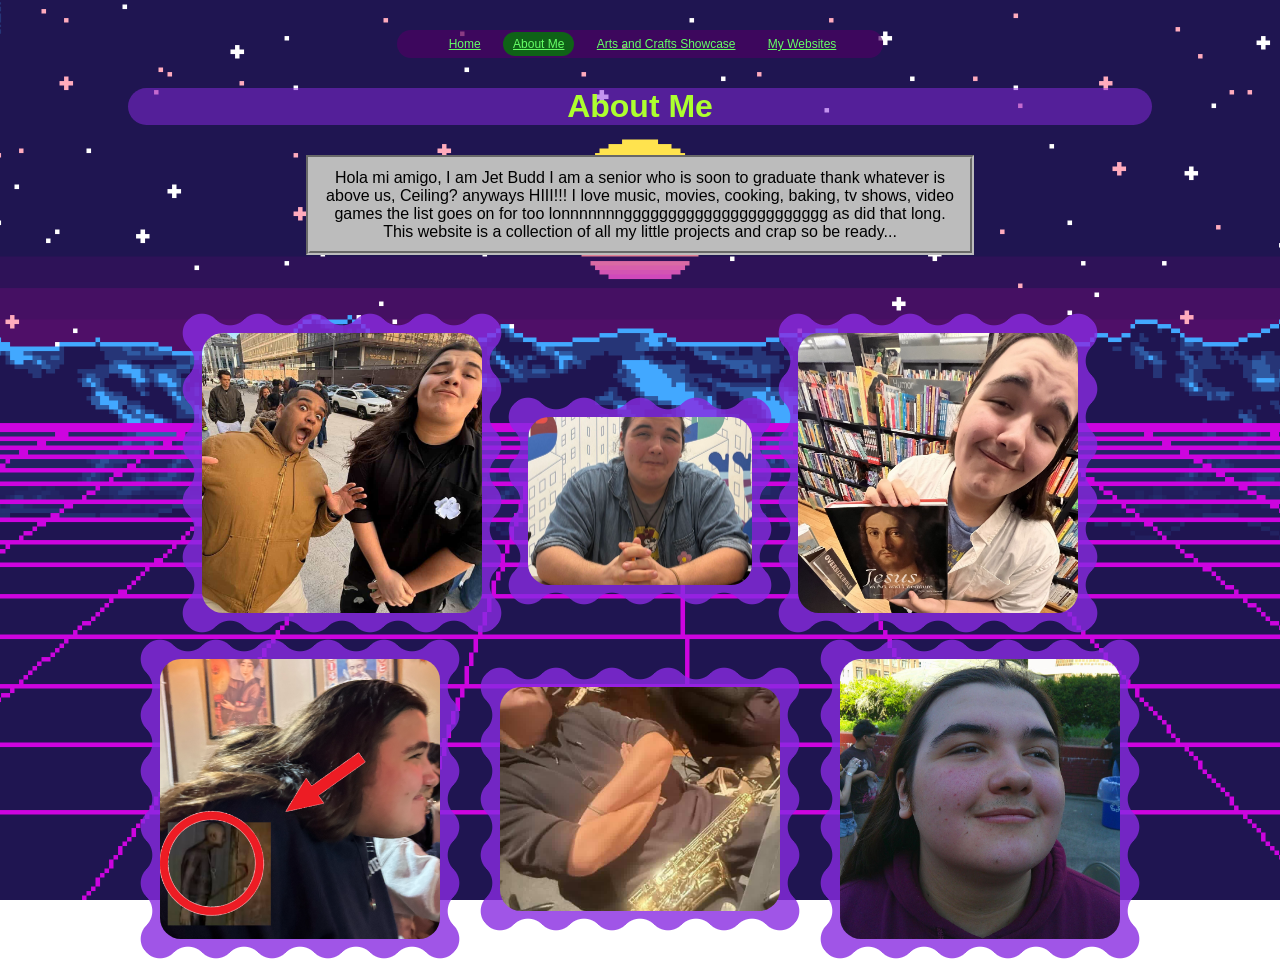
<file: aboutme.html>
<!DOCTYPE html>
<html>
  <head>
    <meta charset="utf-8" />
    <title>Jet Budd About ME!</title>
    <link href="style.css" rel="stylesheet" type="text/css" />
    <style>
      /* Styling Only Related To THIS Page */

      body {
        margin: auto;
        text-align: center;
        background-image: url(retro-pixel-landscape-background-0g0dpo6tlg0pbmfp.gif);
        background-size: cover;
        background-repeat: no-repeat;
        background-position: center;
        background-attachment: fixed;
      }

      p {
        margin: auto;
        width:50%;
        border-style: groove;
        border-width: 4px;
        padding: 10px;
        background-color: rgb(188, 188, 188);
        border-color: rgb(188, 188, 188);
      }
      
      h1{
        background-color: rgba(137, 43, 226, 0.5);
        width: 80%;
        text-align: center;
        margin: auto;
        margin-bottom: 30px;
        color: greenyellow;
        margin-top: 30px;
        border-radius: 150px;
      }

      img {
  --s: 14px;  /* control the size of the wave */
  
  width: calc(4*5*var(--s));
  aspect-ratio: 1;
  object-fit: cover;
  padding: var(--s);
  border: var(--s) solid #0000;
  background: rgba(137, 43, 226, 0.8);
  border-radius: calc(3.5*var(--s)); 
  mask: 
    radial-gradient(calc(sqrt(2)*var(--s)),#000 calc(100% - 1px),#0000),
    conic-gradient(#000 0 0) content-box,
    radial-gradient(calc(sqrt(2)*var(--s)),#0000 100%,#000 calc(100% + 1px)) 
     var(--s) var(--s) padding-box;
  mask-size: calc(var(--s)*4) calc(var(--s)*4);
}
img:nth-of-type(1) {
  translate: var(--s) var(--s);
}
img:nth-of-type(2) {
  translate: 0 calc(-1*var(--s));
  width: calc(4*4*var(--s));
  height: calc(3*4*var(--s));
}
img:nth-of-type(3) {
  translate: calc(-1*var(--s)) var(--s);
}
img:nth-of-type(4) {
  translate: calc(4*var(--s))1;
}
img:nth-of-type(5) {
  translate: 0 calc(-2*var(--s));
  margin: auto;
  height: calc(4*4*var(--s));
}
img:nth-of-type(6) {
  translate: calc(-6*var(--s)) 5;
}

    </style>
  </head>
  <body>
    <!-- ⬆⬆⬆⬆ Nav Bar -->
    <ul>
      <li><a href="index.html">Home</a></li>
      <li><a class="active" href="aboutme.html">About Me</a></li>
      <li><a href="art.html">Arts and Crafts Showcase</a></li>
      <li><a href="resume.html">My Websites</a></li>
    </ul>

    <!-- ⬇⬇⬇⬇⬇⬇ Main Page Content -->
    <h1>About Me</h1>
    
    <p>Hola mi amigo, I am Jet Budd I am a senior who is soon to graduate
      thank whatever is above us, Ceiling? anyways HIII!!! I love
      music, movies, cooking, baking, tv shows, video games the list goes on for too lonnnnnnnggggggggggggggggggggggg
      as did that long. This website is a collection of all my little projects and crap so be ready...
    </p>
<br><br>
    <img src="Based ahh (1).jpg">
    <img src="Cooked (1).jpg">
    <img src="Jebus (1).jpg">
    <img src="Untitled285_20260227222637.png">
    <img src="Opera Sleep (1).jpg">
    <img src="Picnic (1).jpg">

  </body>
</html>
</file>
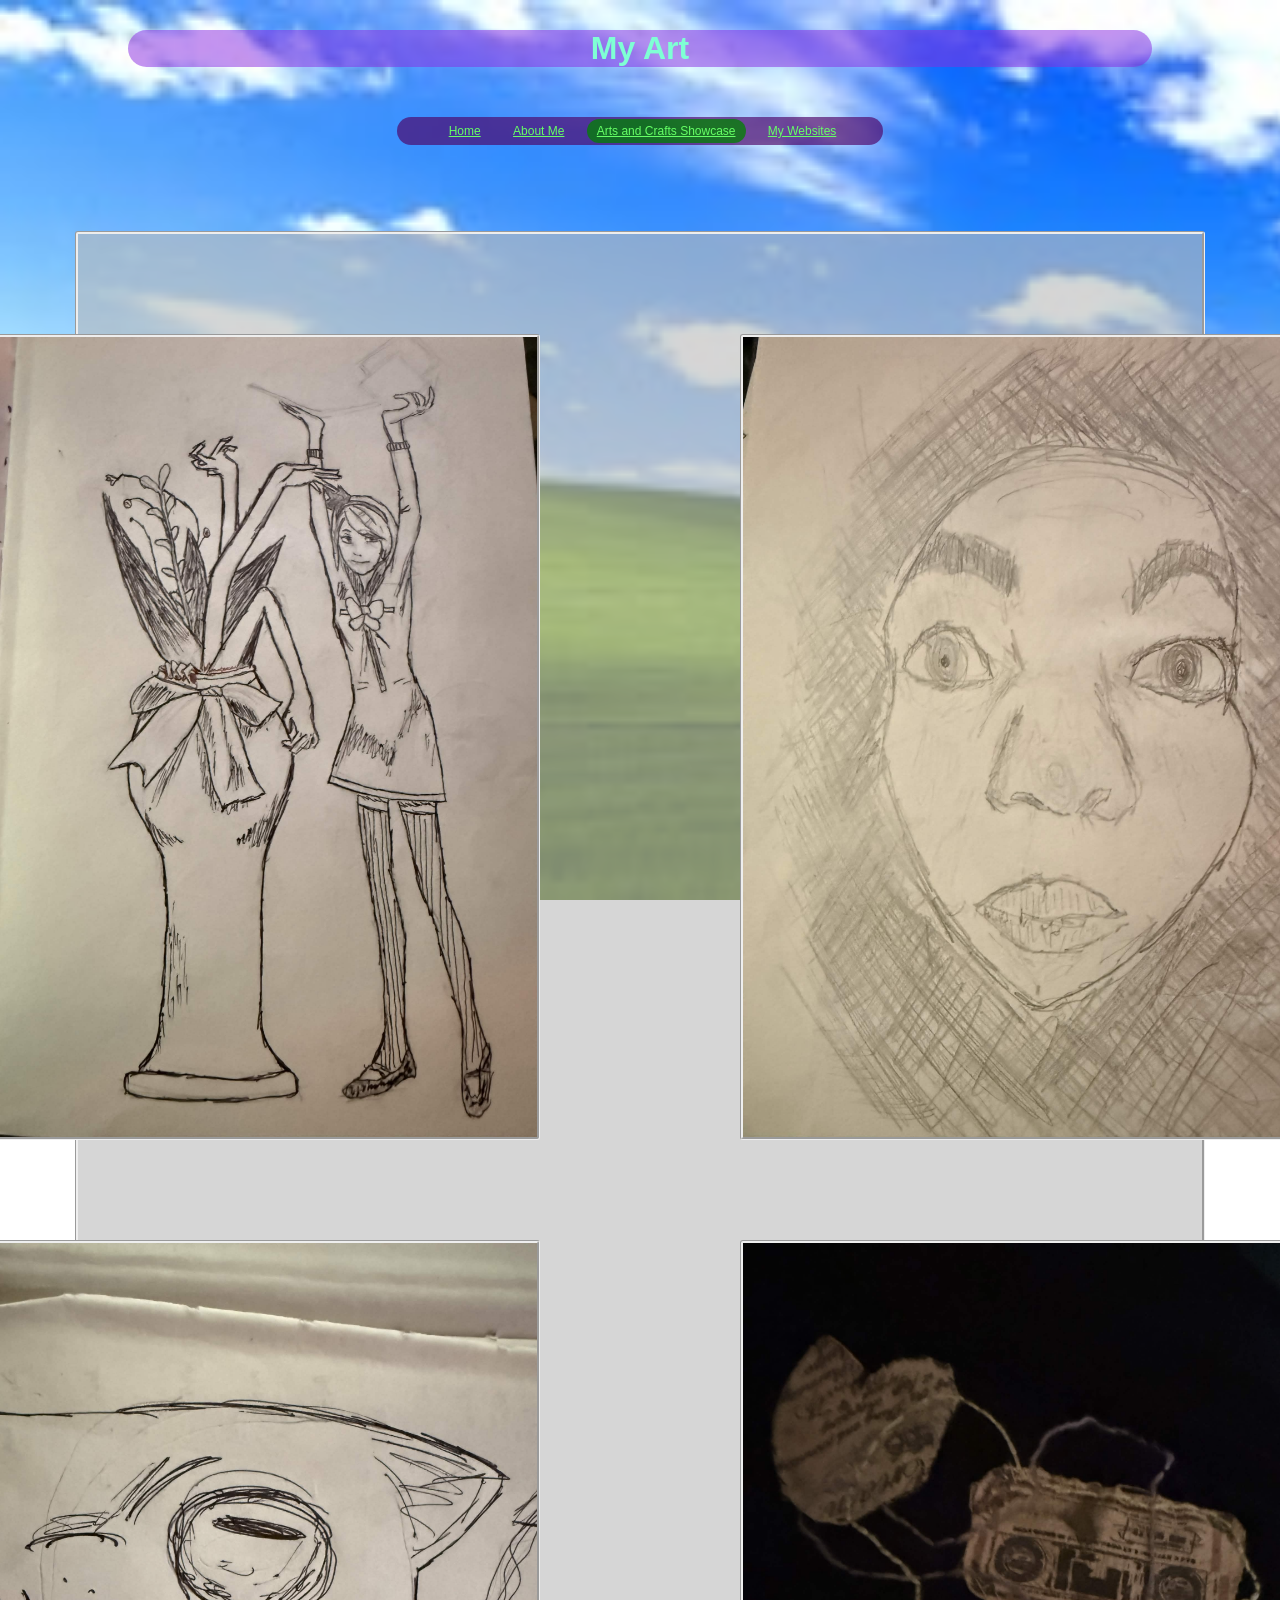
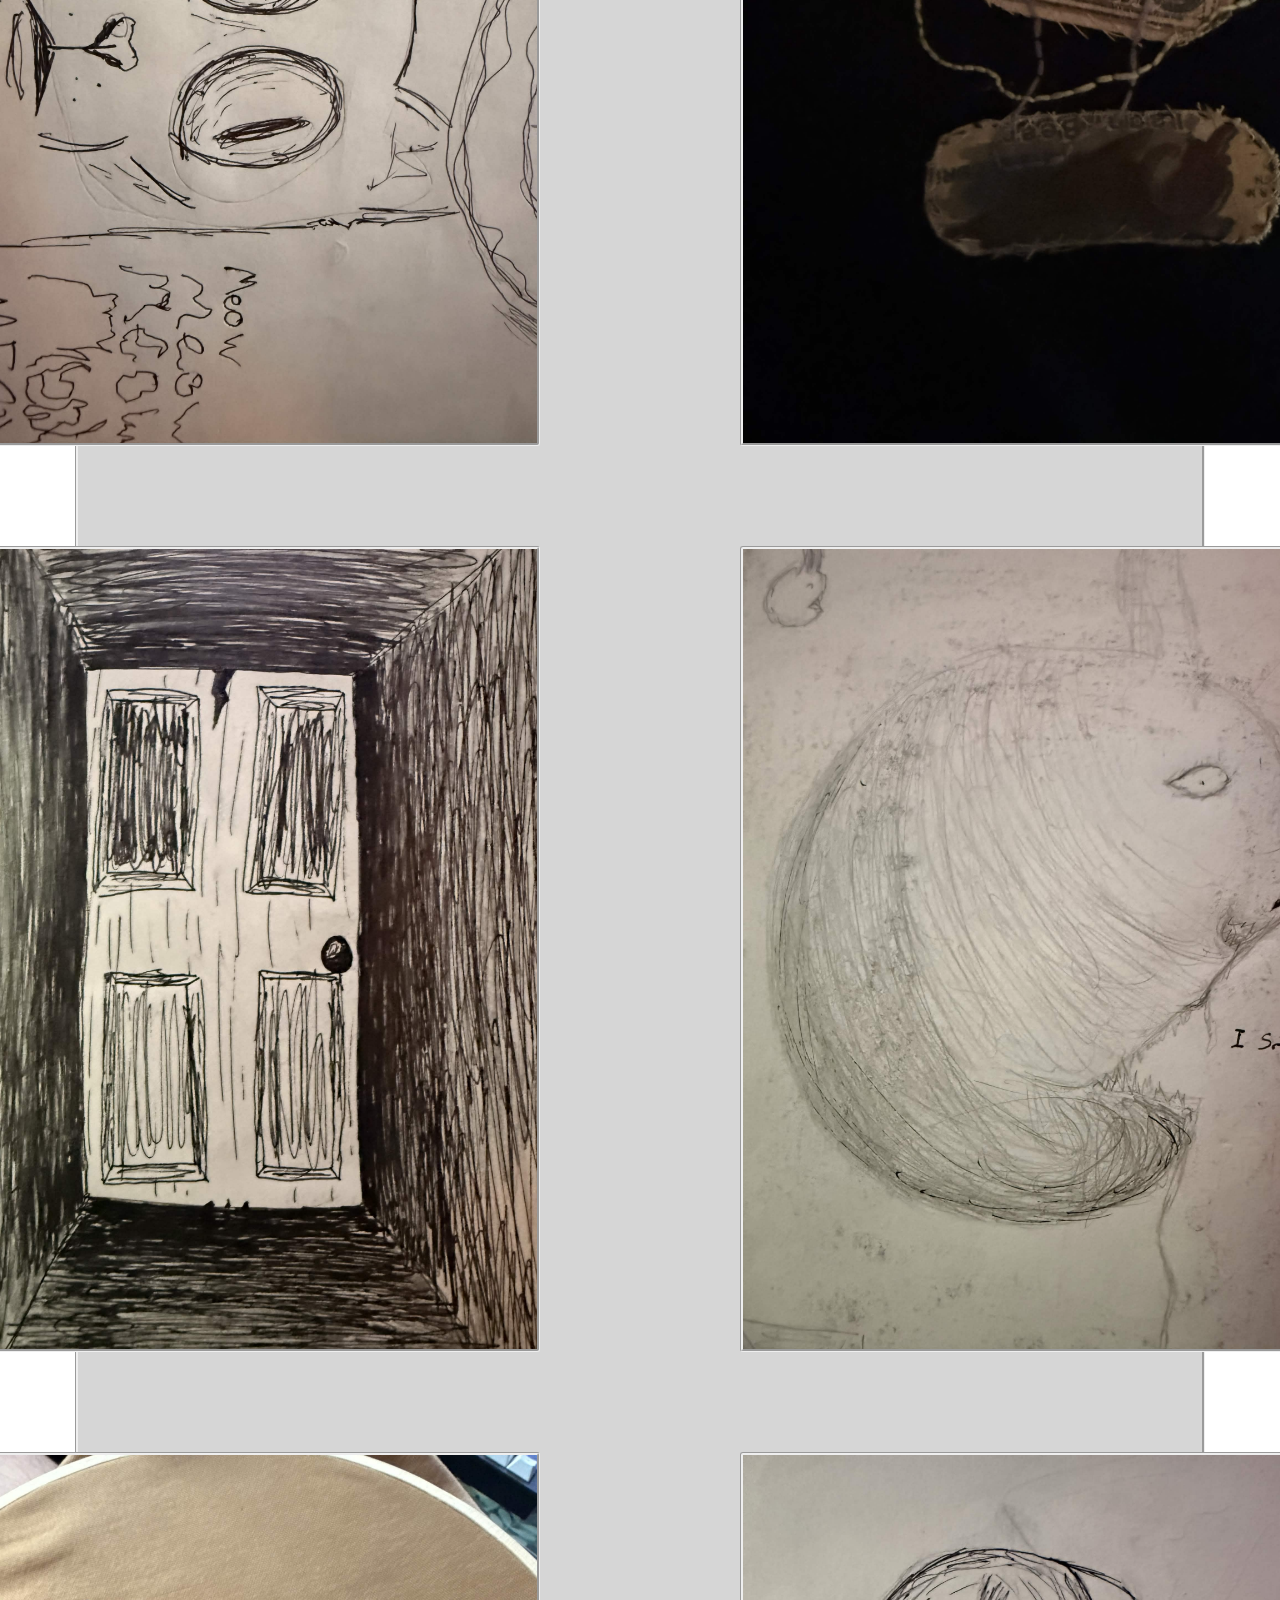
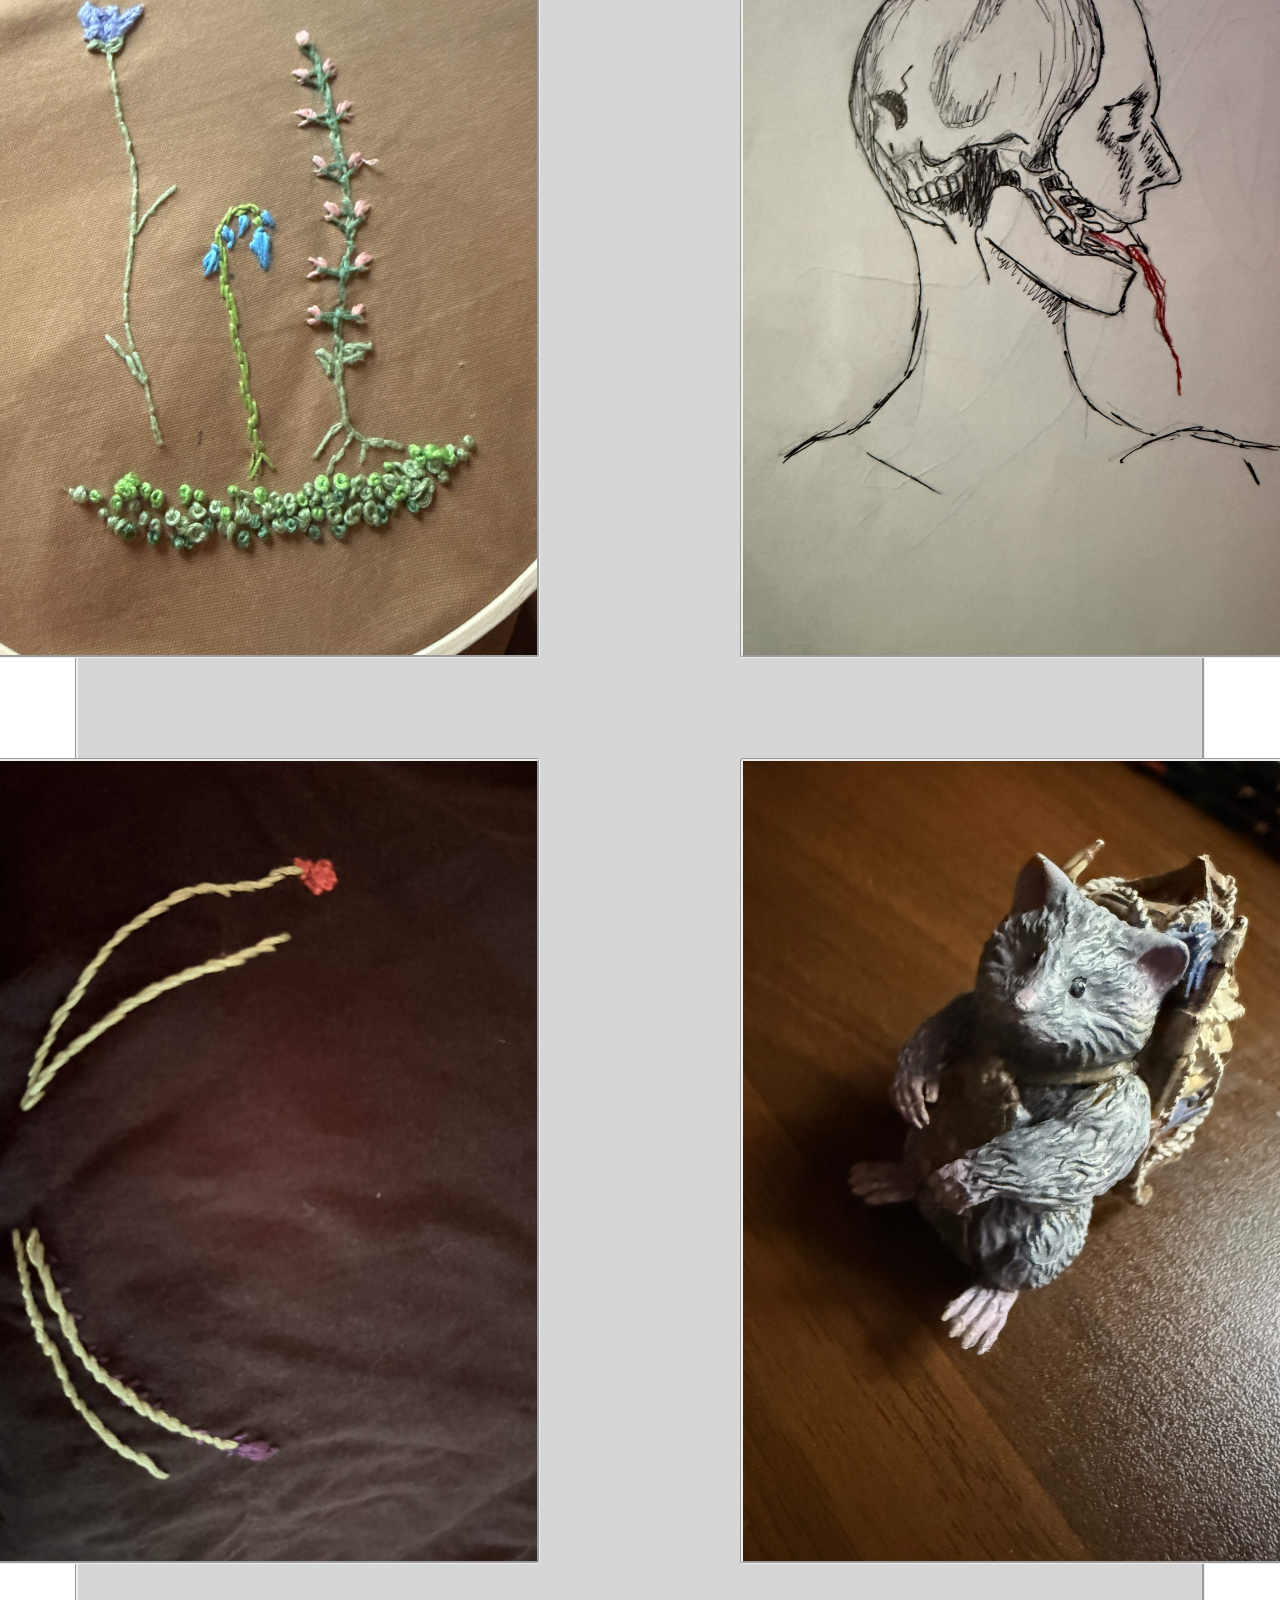
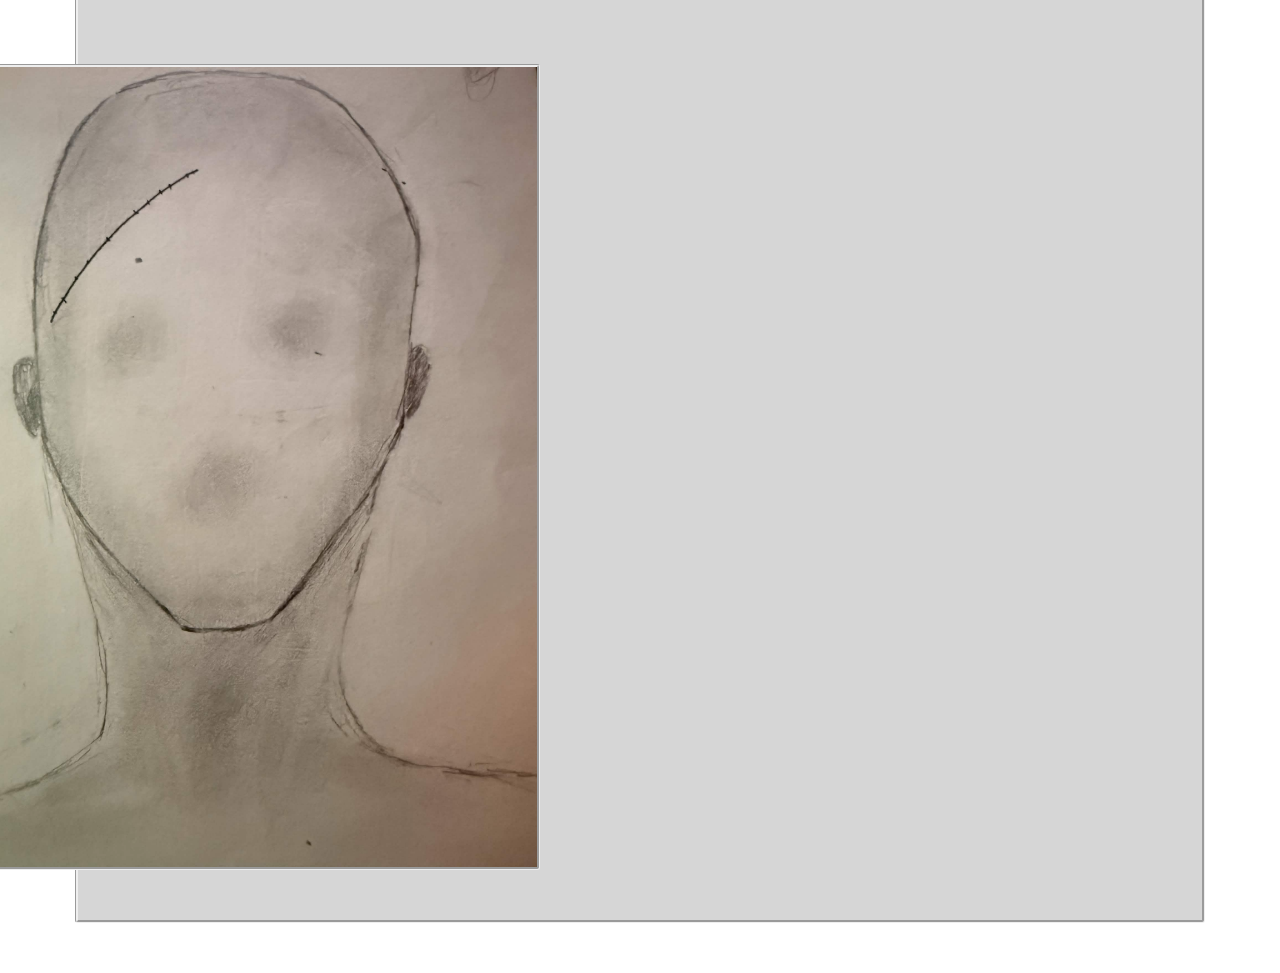
<file: art.html>
<!DOCTYPE html>
<html>
  <head>
    <meta charset="utf-8" />
    <title>Fart</title>
    <link href="style.css" rel="stylesheet" type="text/css" />
    <style>

  body{
  background-image: url("Art Backround.jpg");
  background-size: cover;
  background-repeat: no-repeat;
  background-attachment: fixed;
  margin: auto;
}

  .Cat:hover {
    transform: rotate(-450deg);
  }

  img {
  width: 600px;
  border-radius: 3px;
  border-style: groove;
  background-color: white;
  transition: transform 0.3s ease, box-shadow 0.3s ease;
}

img:hover {
  transform: scale(1.2) rotate(360deg);
  box-shadow: 0 8px 20px rgba(0,0,0,0.4);
}

div {
  display: grid;
  grid-template-columns: repeat(2, auto);
  row-gap: 100px;
  column-gap: 200px;
  background-color: rgb(187, 187, 187,.6);
  padding: 50px;
  padding-top: 100px;
  justify-content: center;
  width: 80%;
  margin: 50px auto;
  border-style: groove;
  border-radius: 3px;
}

 h1{
  background-color: rgba(137, 43, 226, 0.5);
  width: 80%;
  text-align: center;
  margin: auto;
  margin-bottom: 50px;
  color: aquamarine;
  border-radius: 50px;
}



    </style>
  </head>
  <body>
    
    <h1>My Art</h1>
    
    <!-- ⬆⬆⬆⬆ Nav Bar -->
    <ul>
      <li><a href="index.html">Home</a></li>
      <li><a href="aboutme.html">About Me</a></li>
      <li><a class="active" href="art.html">Arts and Crafts Showcase</a></li>
      <li><a href="resume.html">My Websites</a></li>
    </ul>
    <br>
    <br>
    <!-- ⬇⬇⬇⬇⬇⬇ Main Page Content -->
    

    <div>
    <img src="IMG_1361.png">
    <img src="IMG_1364.png">
    <img class="Cat" src="IMG_1363.png">
    <img src="IMG_1369 (1).png">
    <img src="IMG_1365.png">
    <img src="IMG_1366.png">
    <img src="IMG_1372.png">
    <img src="IMG_1362.png">
    <img class="Cat" src="IMG_1370.png">
    <img src="IMG_1371.png">
    <img src="IMG_1367.png">
    </div>
  
  
  </body>
</html>
</file>
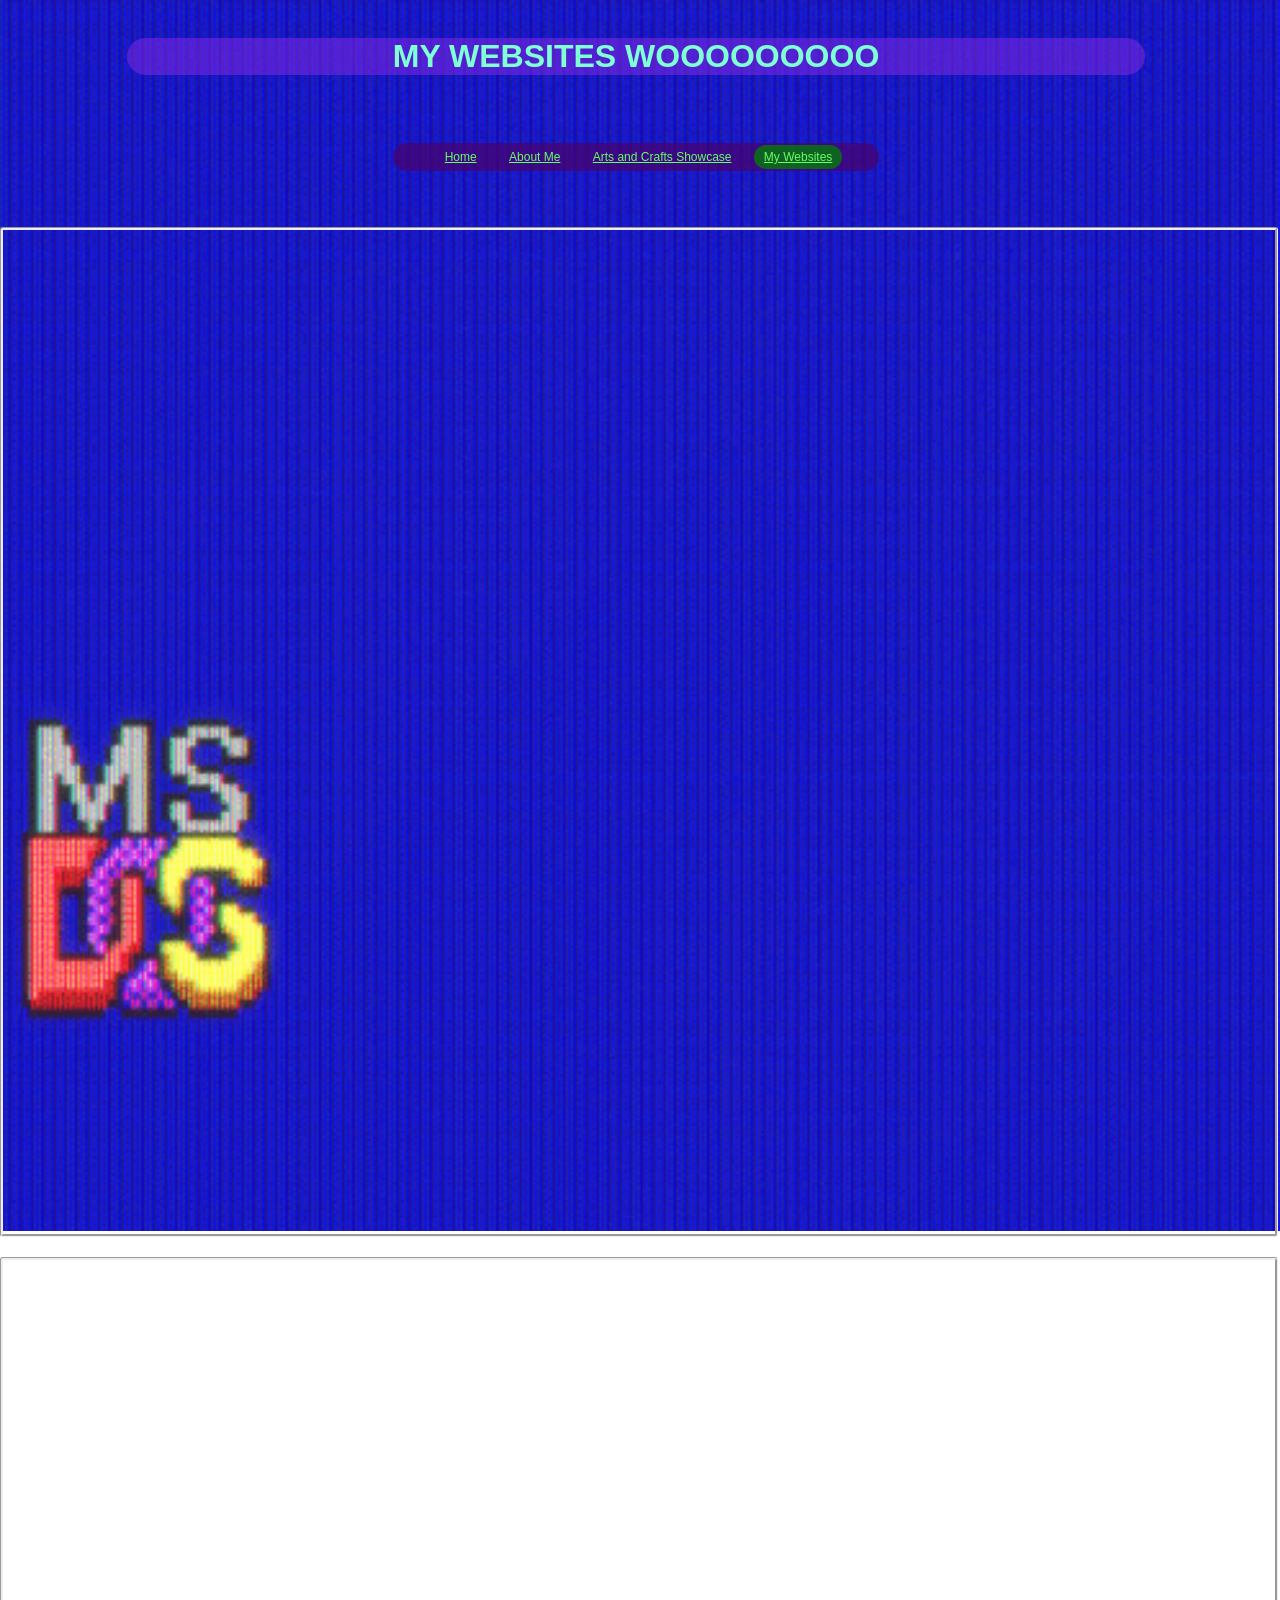
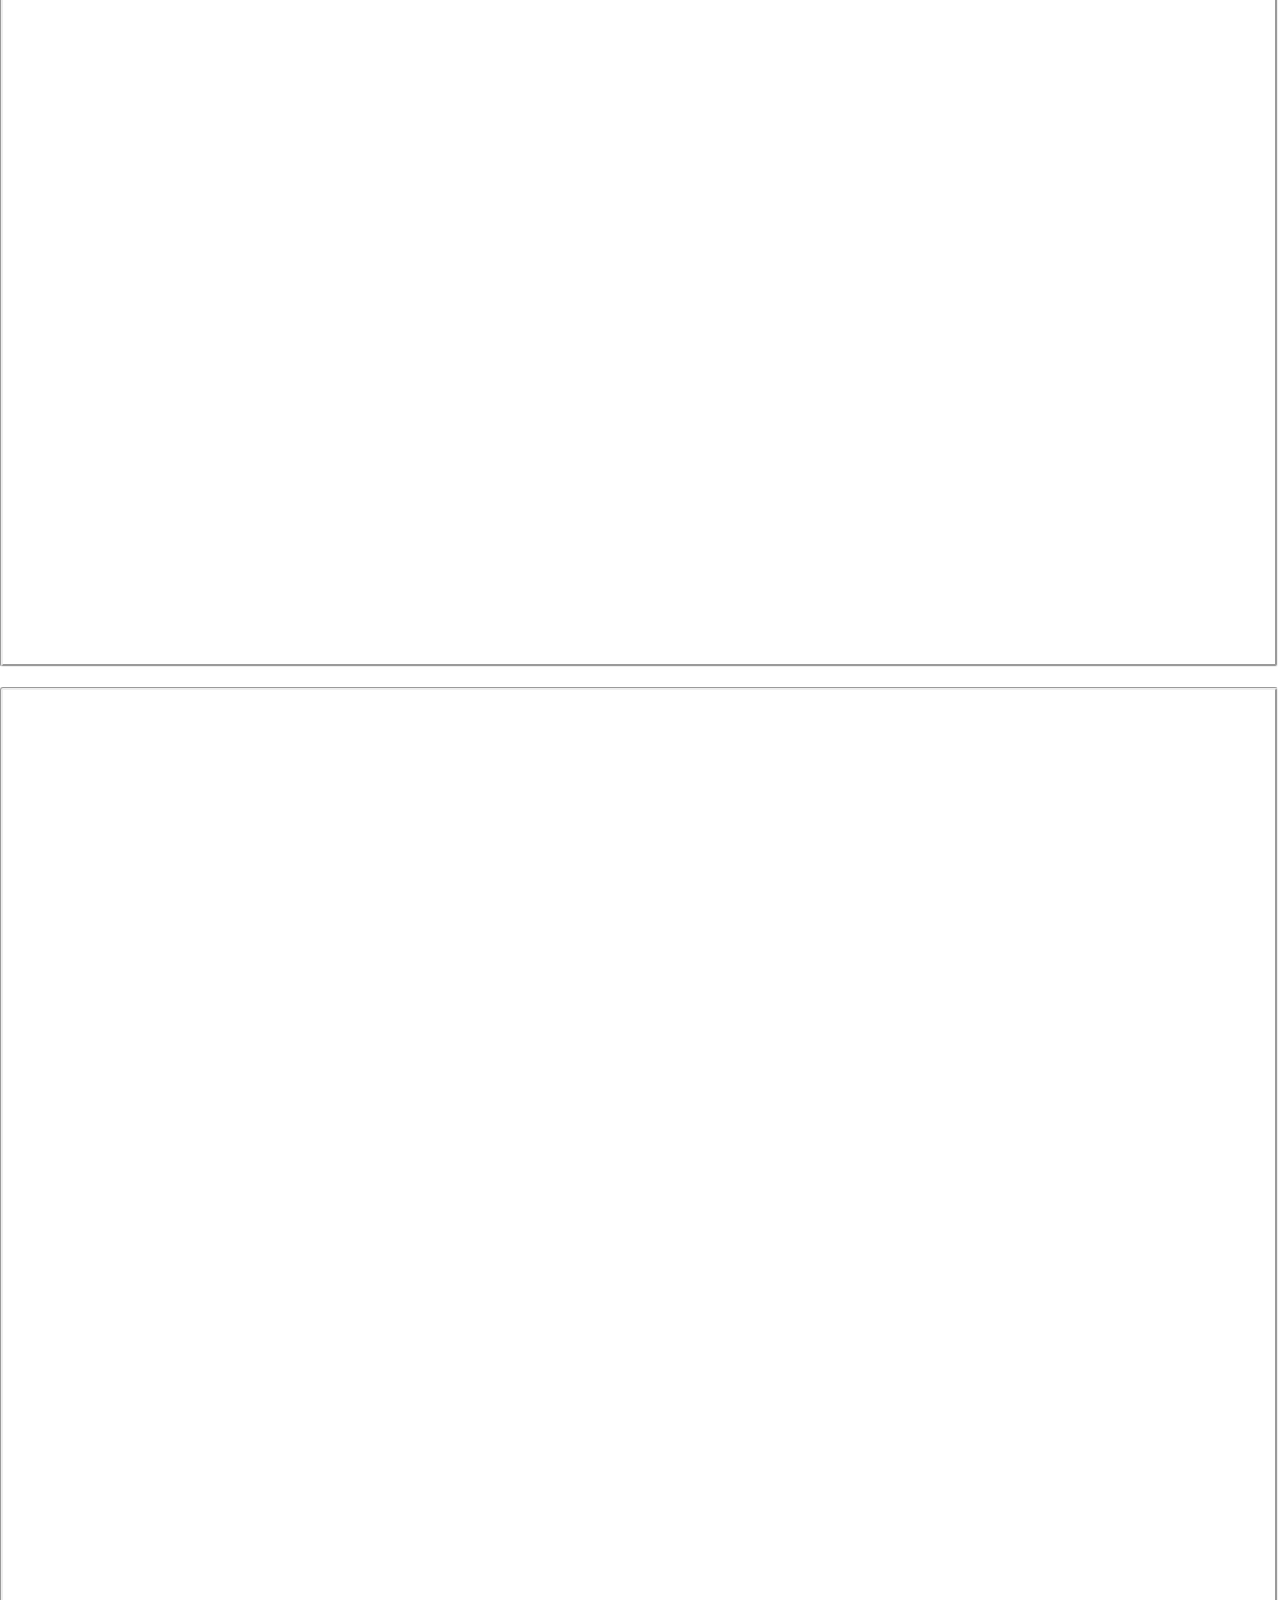
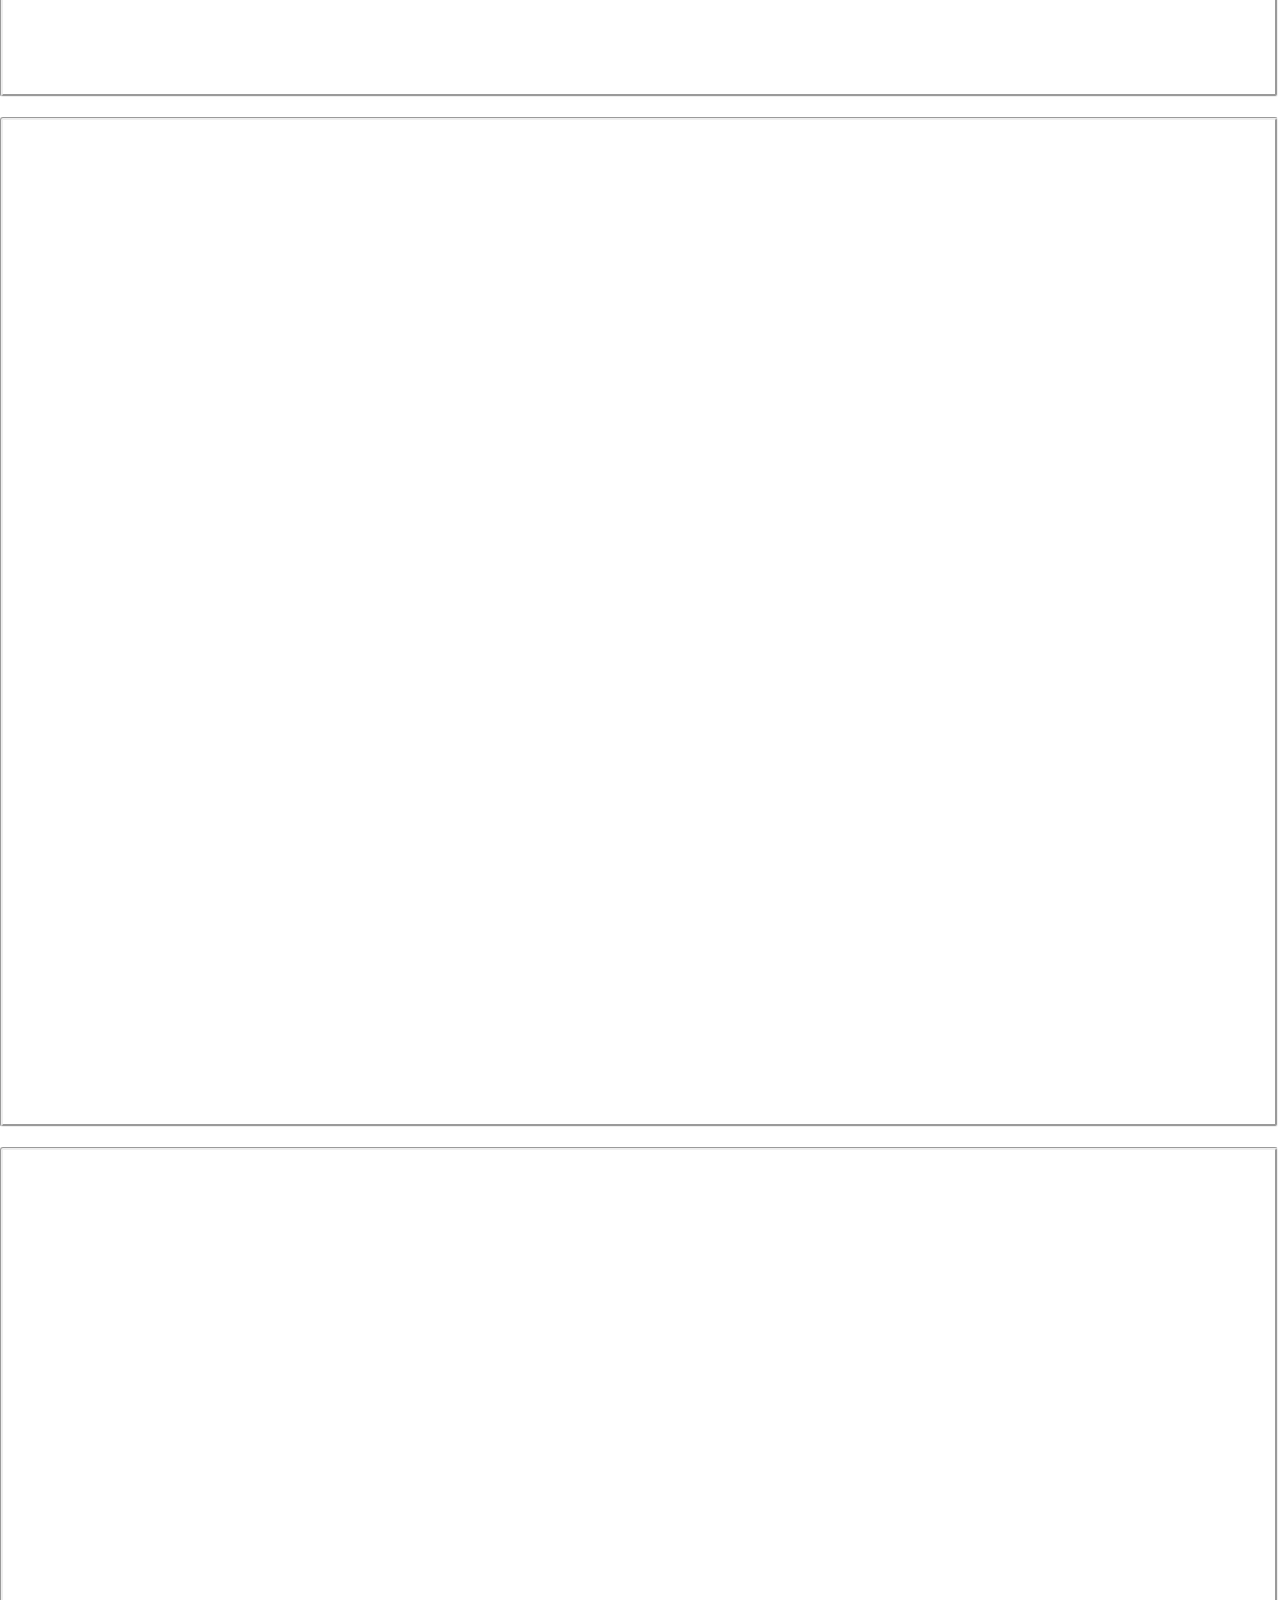
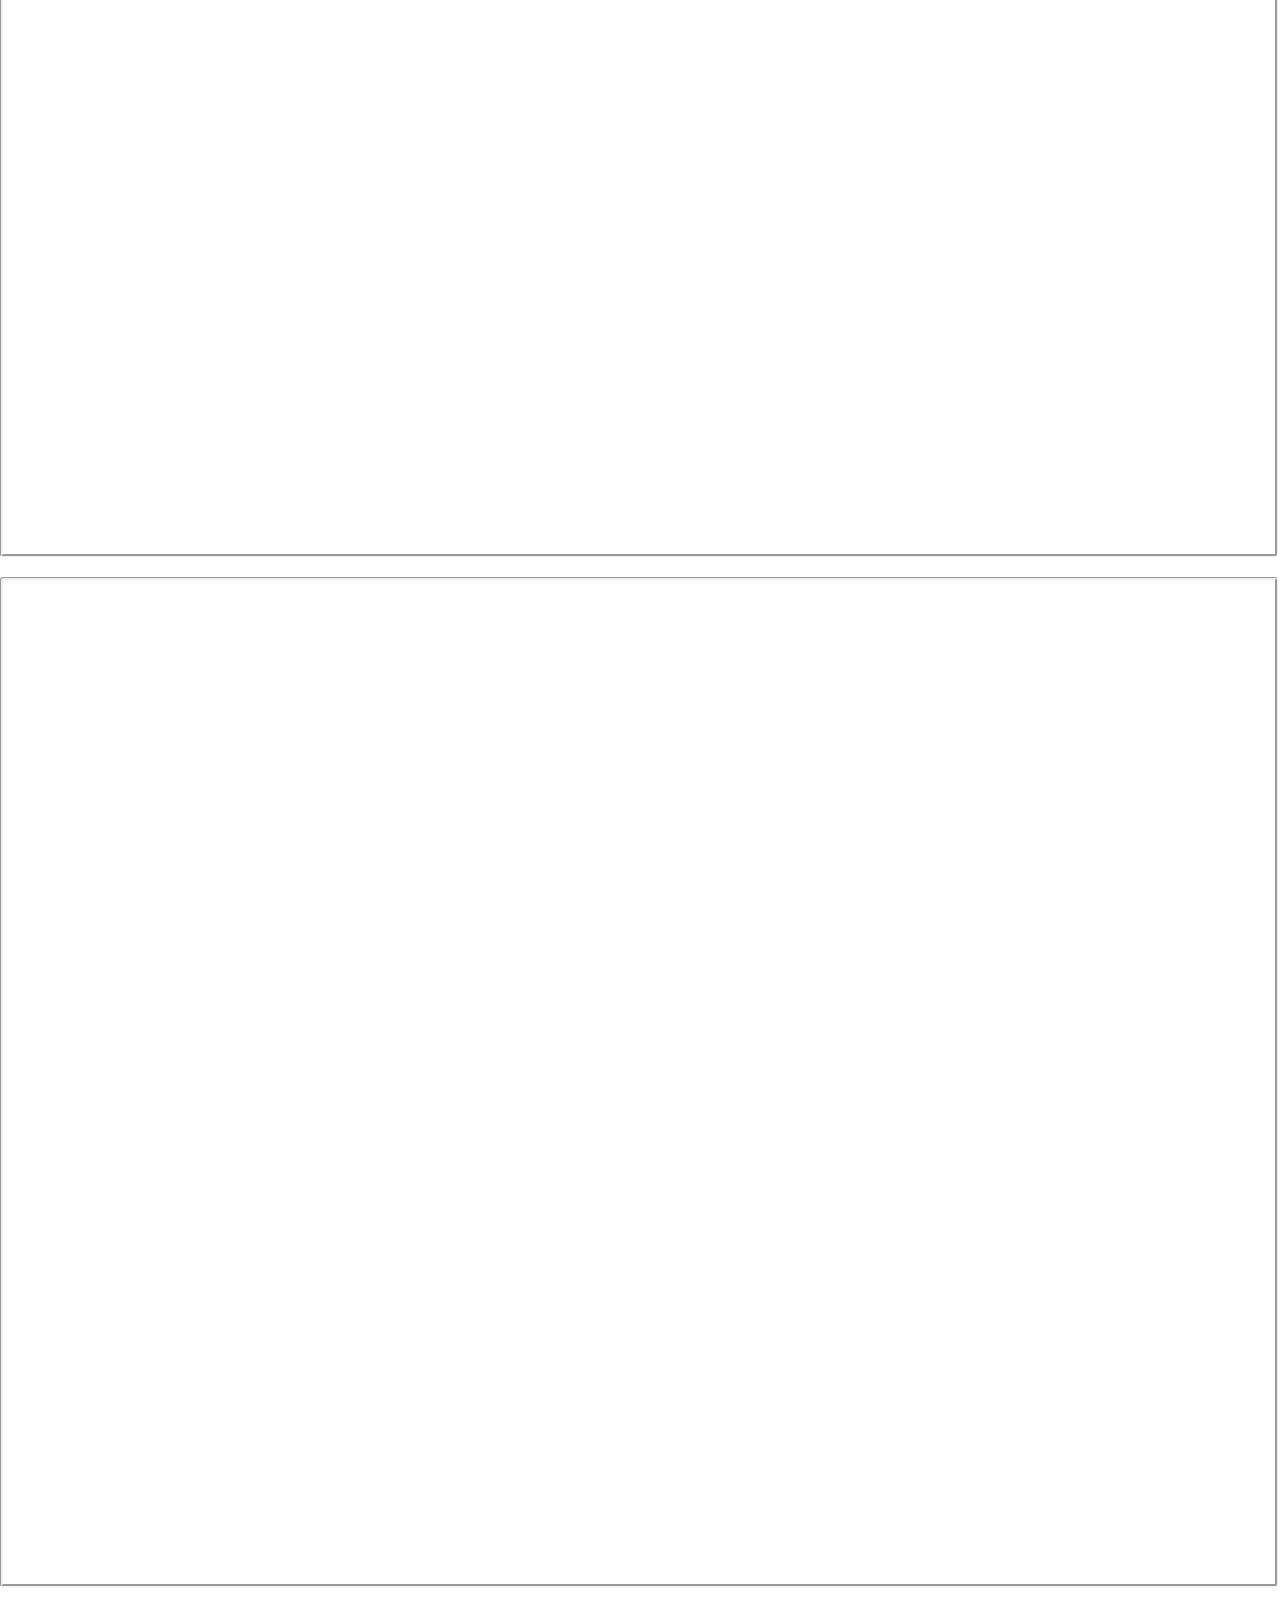
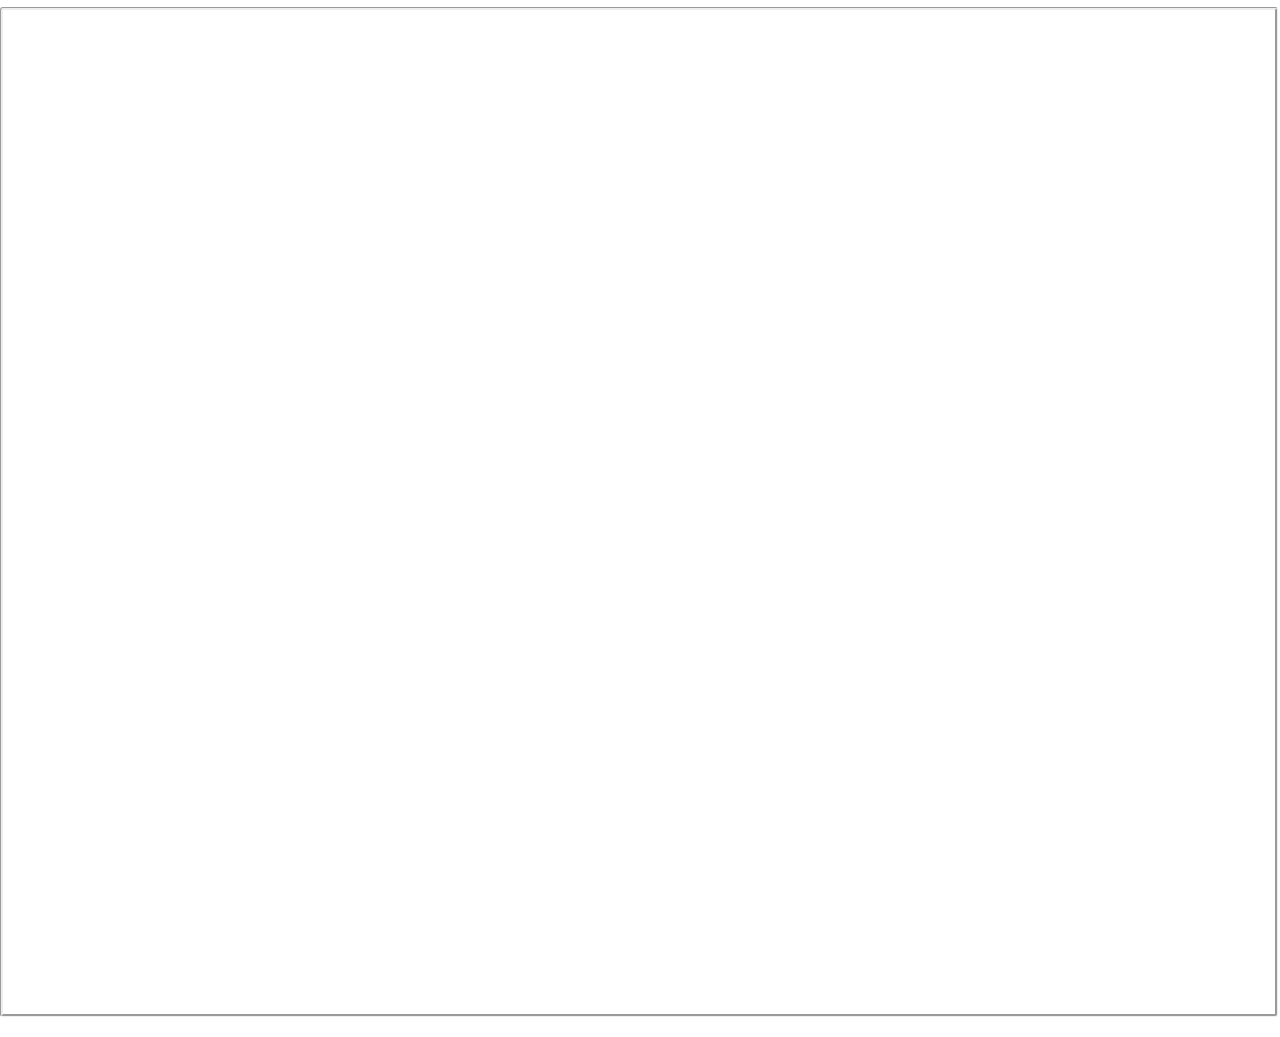
<file: resume.html>
<!DOCTYPE html>
<html>
  <head>
    <meta charset="utf-8" />
    <title>Websites^2</title>
    <link href="style.css" rel="stylesheet" type="text/css" />
    <style>
      /* Styling Only Related To THIS Page */

      .website-display {
  width: 100%;
  margin: 20px auto;
  border-radius: 3px ;
  border-style: groove;

  overflow: hidden;
}

.website-display iframe {
  width: 100%;
  height: 1000px;
  border: none;
}

body{
  background-image: url("dos-retro-2421512627.gif");
  background-size: cover;
  background-attachment: fixed;
  background-repeat: no-repeat;
}

h1{
        background-color: rgba(137, 43, 226, 0.5);
        width: 80%;
        text-align: center;
        margin: auto;
        margin-bottom: 50px;
        color: aquamarine;
        border-radius: 50px;
      }
    </style>
  </head>
  <body>
      <h1>MY WEBSITES WOOOOOOOOO</h1>
      <br>
    <!-- ⬆⬆⬆⬆ Nav Bar -->
    <ul>
      <li><a href="index.html">Home</a></li>
      <li><a href="aboutme.html">About Me</a></li>
      <li><a href="art.html">Arts and Crafts Showcase</a></li>
      <li><a class="active" href="resume.html">My Websites</a></li>
    </ul>
    <!-- ⬇⬇⬇⬇⬇⬇ Main Page Content -->
  <br><br>

    <div class="website-display">
  <iframe
    src="https://laguardia-webdev-2024.github.io/2-p-unit-2-project-JetB22/"
    width="100%"
    height="600"
    title="Website Preview">
  </iframe>
</div>

<div class="website-display">
  <iframe
    src="https://laguardia-webdev-2024.github.io/3-p-unit-3-project-JetB22/"
    width="100%"
    height="600"
    title="Website Preview">
  </iframe>
</div>

<div class="website-display">
  <iframe
    src="https://laguardia-webdev-2024.github.io/7-p-unit-7-project-JetB22/"
    width="100%"
    height="600"
    title="Website Preview">
  </iframe>
</div>

<div class="website-display">
  <iframe
    src="https://laguardia-webdev-2024.github.io/8-p-unit-8-project-JetB22/"
    width="100%"
    height="600"
    title="Website Preview">
  </iframe>
</div>

<div class="website-display">
  <iframe
    src="https://laguardia-webdev-2024.github.io/9-p-unit-9-project-JetB22/"
    width="100%"
    height="600"
    title="Website Preview">
  </iframe>
</div>

<div class="website-display">
  <iframe
    src="https://laguardia-webdev-2024.github.io/10-p-unit-10-project-JetB22/"
    width="100%"
    height="600"
    title="Website Preview">
  </iframe>
</div>

<div class="website-display">
  <iframe
    src="https://laguardia-webdev-2024.github.io/11-p-unit-11-project-JetB22/"
    width="100%"
    height="600"
    title="Website Preview">
  </iframe>
</div>

  </body>
</html>
</file>
<file: style.css>
/* Styling Only Related To ALL Pages */

body {
  padding-top: 30px;
  margin-left: 0px;
  font-family: "Comic Sans MS", "Comic Sans", cursive, sans-serif;
}
/* ⬆⬆⬆⬆ Nav Bar Styling 
~~~~~ Taken From: 
https://www.w3schools.com/css/css_navbar_horizontal.asp */
ul {
  list-style-type: none;
  overflow: hidden;
  top: 0;
  width: fit-content;
  z-index: 999;
  border-radius: 15px;
  margin: auto;
  font-size: 12px;
  background-color: rgba(77, 0, 100, 0.65);
  padding-right: 30px;
}

li{
  display: inline-block;
  padding: 2px;
  margin-right: 5px;
}


li a {
  display: block;
  text-align: center;
  padding: 5px 10px;
  color: rgb(102, 255, 102);
  border-radius: 15px;
}

li a:hover:not(.active) {
  background-color: rgba(128, 0, 128, 0.75);
}

.active {
  background-color: rgba(0, 128, 0, 0.75);
}
</file>
